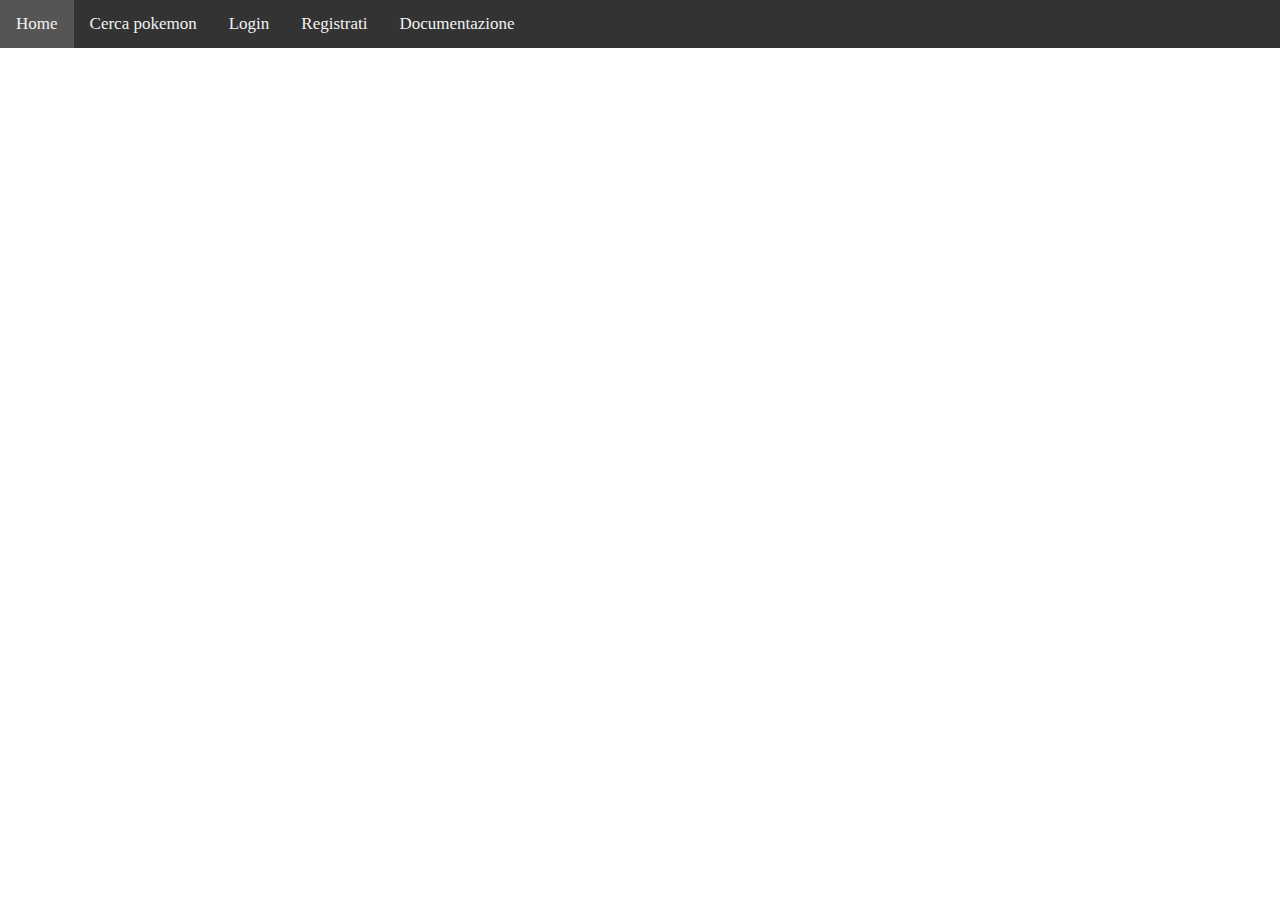
<file: docum.html>
<!DOCTYPE html>
<html>
<head>

    <script src="js/common.js"> </script>
    <link rel="stylesheet" href="css/common.css"> </style>

</head>
<body>

    <!-- LA NAVBAR COMUNE A TUTTE LE PAGINE -->
    <ul class="topnav" id="myTopnav">
        <li><a href="index.php">Home</a></li>
        <li><a href="php/search.php">Cerca pokemon</a></li>
        <li><a href="php/login.php">Login</a></li>
        <li><a href="php/registrati.php">Registrati</a></li>
        <li><a href="docum.html">Documentazione</a></li>
        <li class="icon">
            <a href="javascript:void(0);" onclick="myFunction()">&#9776;</a>
        </li>
    </ul>

</body>
</html>
</file>
<file: css/common.css>
body{margin:0;}

 /* Remove margins and padding from the list, and add a black background color */
ul.topnav {
    list-style-type: none;
    margin: 0;
    padding: 0;
    overflow: hidden;
    background-color: #333;
}

/* Float the list items side by side */
ul.topnav li {float: left;}

/* Style the links inside the list items */
ul.topnav li a {
    display: inline-block;
    color: #f2f2f2;
    text-align: center;
    padding: 14px 16px;
    text-decoration: none;
    transition: 0.3s;
    font-size: 17px;
}

/* Change background color of links on hover */
ul.topnav li a:hover {background-color: #555;}

/* Hide the list item that contains the link that should open and close the topnav on small screens */
ul.topnav li.icon {display: none;}

 /* When the screen is less than 680 pixels wide, hide all list items, except for the first one ("Home"). Show the list item that contains the link to open and close the topnav (li.icon) */
@media screen and (max-width:680px) {
  ul.topnav li:not(:first-child) {display: none;}
  ul.topnav li.icon {
    float: right;
    display: inline-block;
  }
}

/* The "responsive" class is added to the topnav with JavaScript when the user clicks on the icon. This class makes the topnav look good on small screens */
@media screen and (max-width:680px) {
  ul.topnav.responsive {position: relative;}
  ul.topnav.responsive li.icon {
    position: absolute;
    right: 0;
    top: 0;
  }
  ul.topnav.responsive li {
    float: none;
    display: inline;
  }
  ul.topnav.responsive li a {
    display: block;
    text-align: left;
  }
}
</file>
